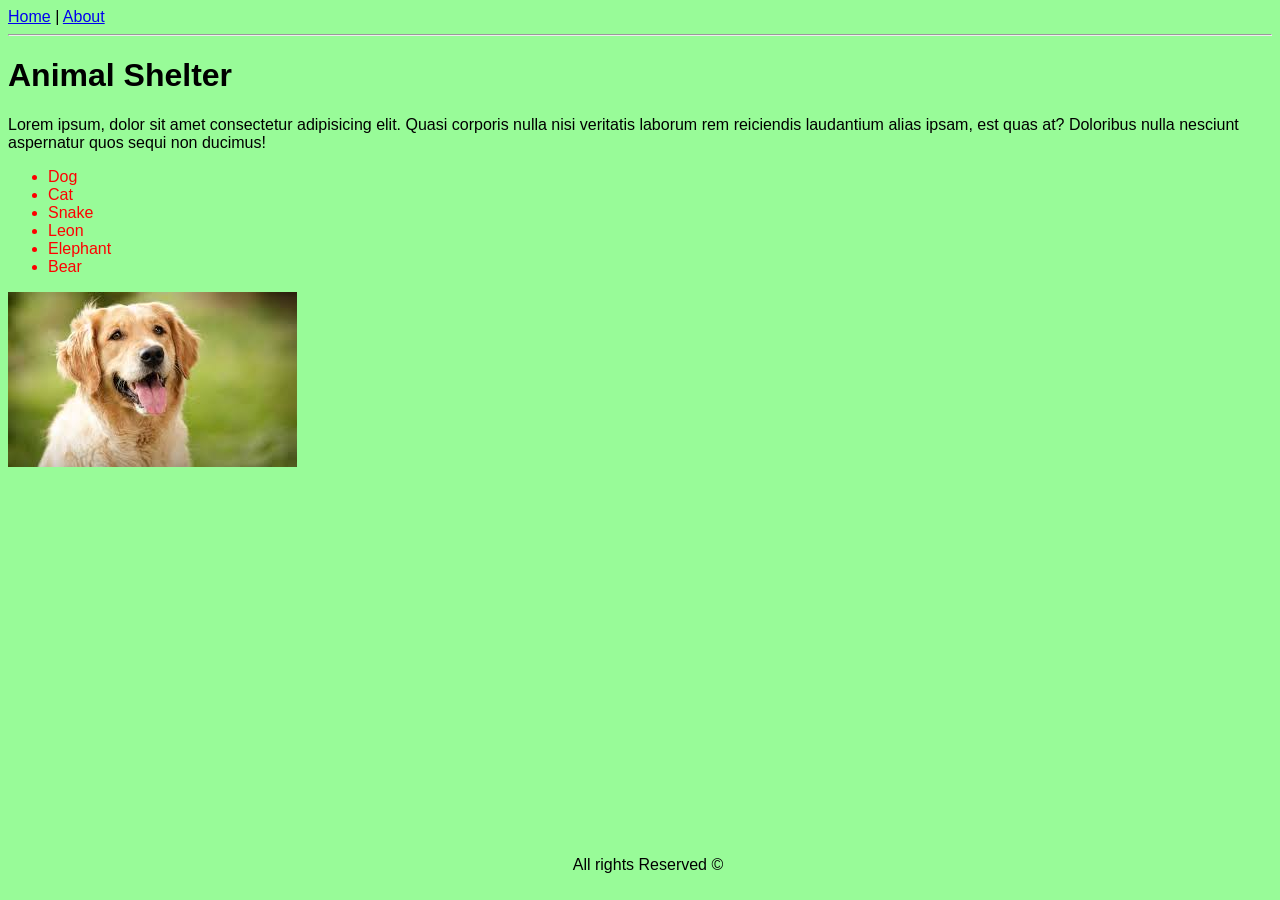
<file: index.html>
<!DOCTYPE html>
<html lang="en">
<head>
    <meta charset="UTF-8">
    <meta name="viewport" content="width=device-width, initial-scale=1.0">
    <title>Document</title>
    <link rel="stylesheet" href="style.css">
</head>
<body>
    <a href="index.html">Home</a>
    <span>|</span>
    <a href="about.html">About</a>
    <hr>
    <h1>Animal Shelter</h1>
    <p>Lorem ipsum, dolor sit amet consectetur adipisicing elit. Quasi corporis nulla nisi veritatis laborum rem reiciendis laudantium alias ipsam, est quas at? Doloribus nulla nesciunt aspernatur quos sequi non ducimus!</p>
    <ul>
        <li>Dog</li>
        <li>Cat</li>
        <li>Snake</li>
        <li>Leon</li>
        <li>Elephant</li>
        <li>Bear</li>
    </ul>

    <img class="home-image" src="assets/images/הורדה.jpeg" alt="">
    <div class="copyrights">
        <p>All rights Reserved &copy;</p>
    </div>
</body>
</html>
</file>
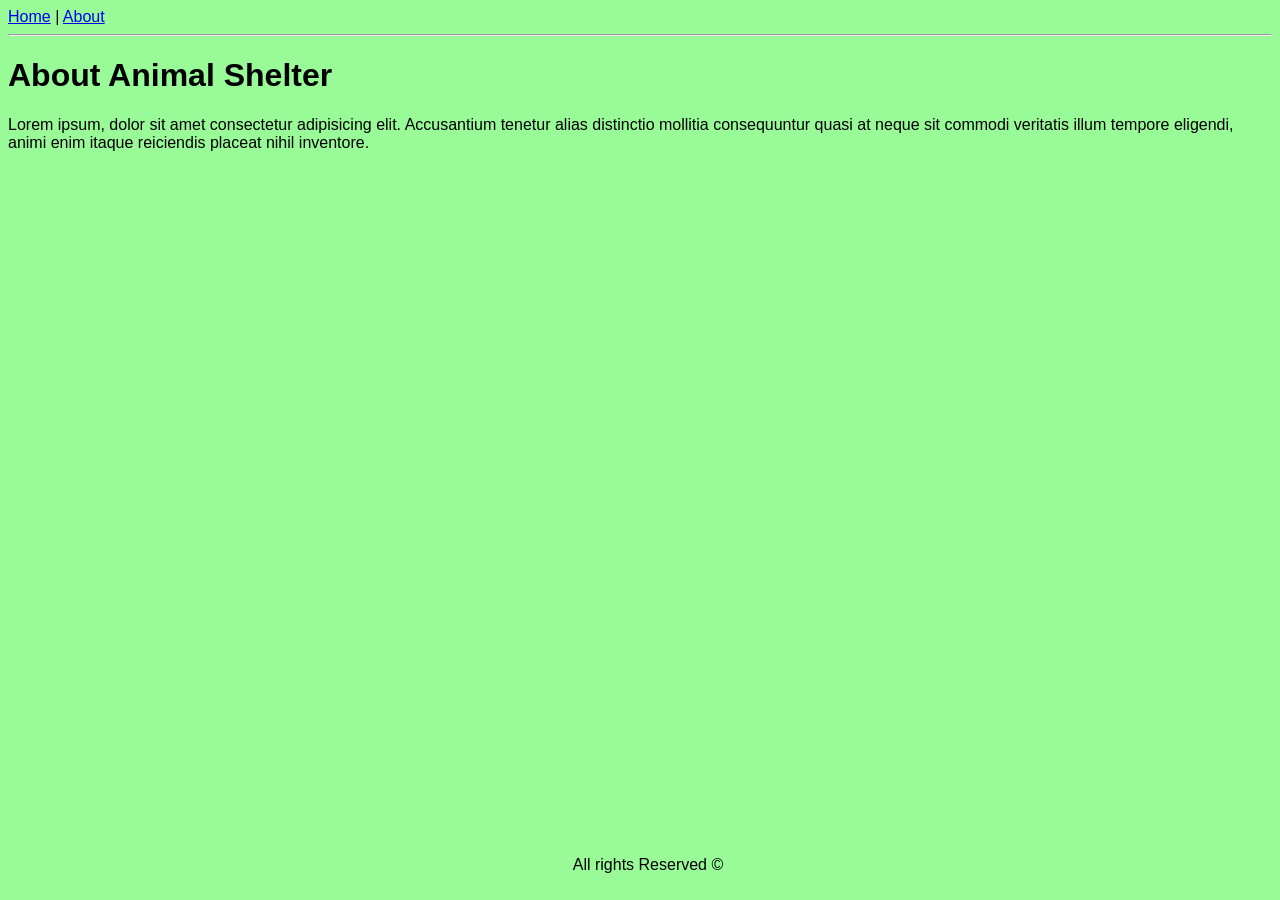
<file: about.html>
<!DOCTYPE html>
<html lang="en">
<head>
    <meta charset="UTF-8">
    <meta name="viewport" content="width=device-width, initial-scale=1.0">
    <title>About</title>
    <link rel="stylesheet" href="style.css">
</head>
<body>
    <a href="index.html">Home</a>
    <span>|</span>
    <a href="about.html">About</a>
    <hr>

    <h1>About Animal Shelter</h1>
    <p>Lorem ipsum, dolor sit amet consectetur adipisicing elit. Accusantium tenetur alias distinctio mollitia consequuntur quasi at neque sit commodi veritatis illum tempore eligendi, animi enim itaque reiciendis placeat nihil inventore.</p>
   
    <div class="copyrights">
        <p>All rights Reserved &copy;</p>
    </div>
</body>
</html>
</file>
<file: style.css>
body{
    background-color: palegreen;
    font-family: sans-serif;
}

li{
    color: red;
}
home-image{
    width: 250px;
    border: 1px solid black ;
}
.copyrights{
    position: absolute;
    bottom: 10px;
    text-align: center;
    width: 100%;
}
</file>
